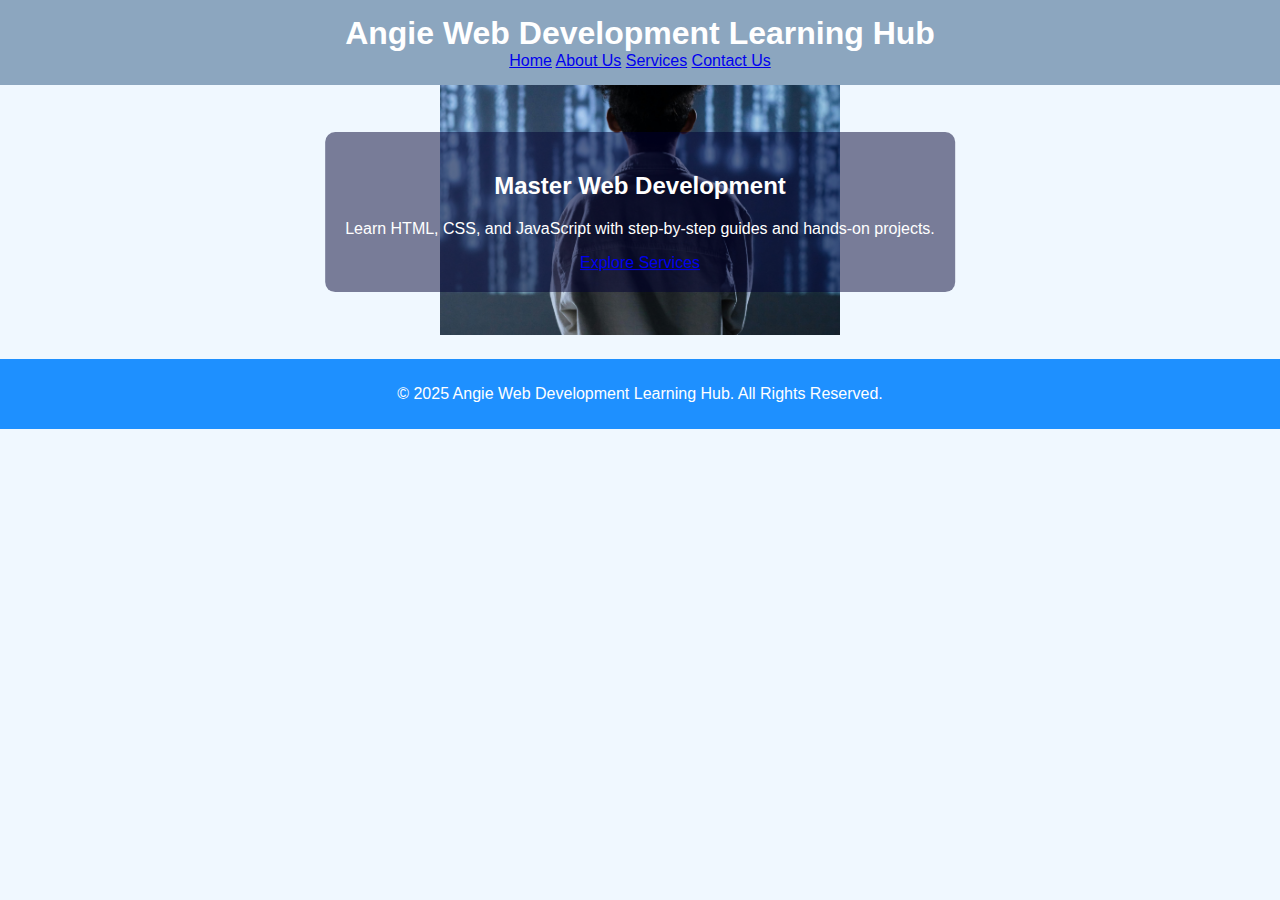
<file: index.html>
<!DOCTYPE html>
<html lang="en">
<head>
   <title>Angie Web Development Learning Hub | Home</title>
  <link rel="stylesheet" href="style.css">
</head>
<body>
  <header>
    <h1>Angie Web Development Learning Hub</h1>
    <nav>
    <a href="index.html">Home</a>
    <a href="about.html">About Us</a>
    <a href="services.html">Services</a>
    <a href="contact.html">Contact Us</a>
</nav>
  </header>

  <section class="hero">
    <img src="images/home.jpg" alt="Learning Hub" style="width:400px;height:250px;">
    <div class="hero-text">
      <h2>Master Web Development</h2>
      <p>Learn HTML, CSS, and JavaScript with step-by-step guides and hands-on projects.</p>
      <a href="services.html" class="btn">Explore Services</a>
    </div>
  </section>

  <footer>
    <p>&copy; 2025 Angie Web Development Learning Hub. All Rights Reserved.</p>
  </footer>
</body>
</html>
</file>
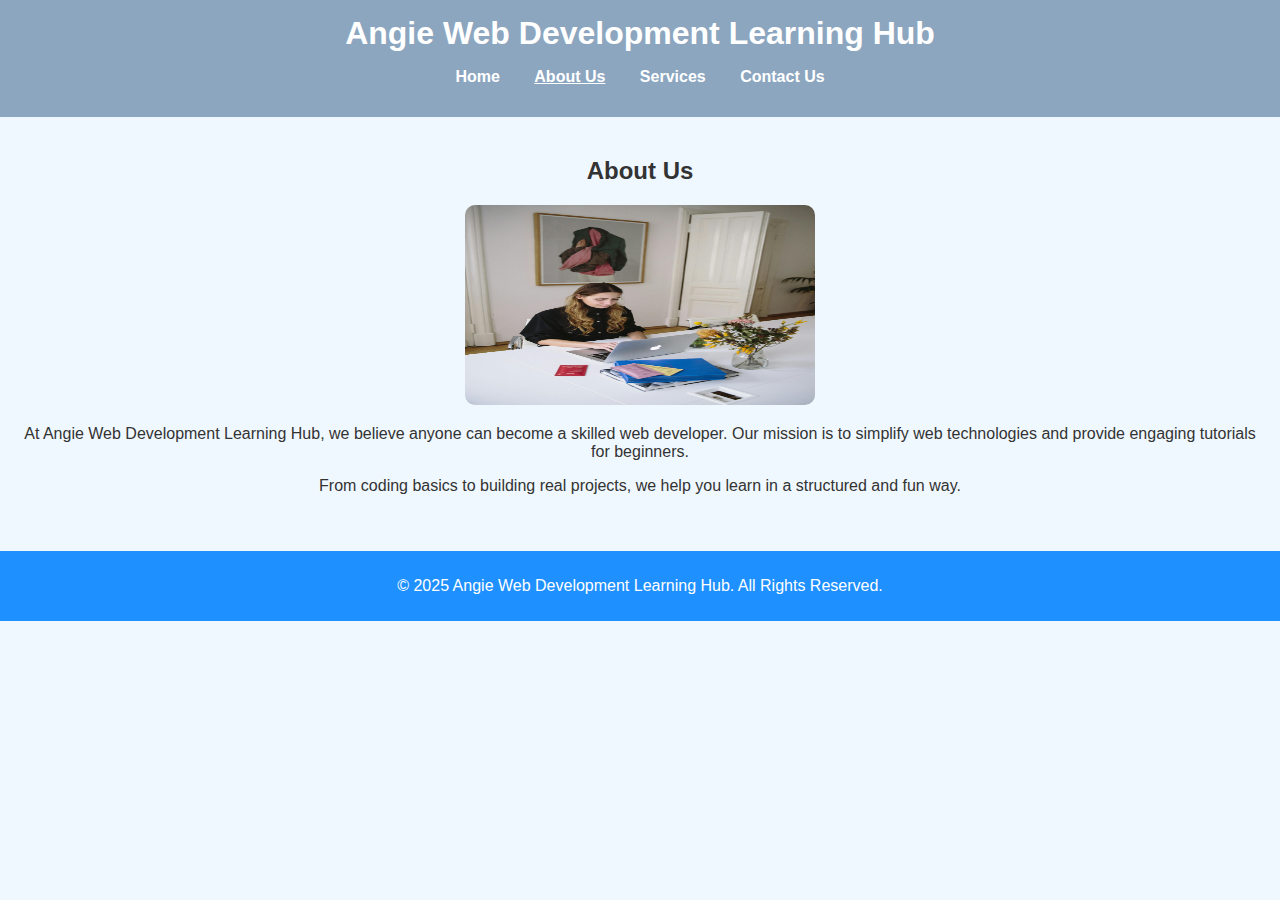
<file: about.html>
<!DOCTYPE html>
<html lang="en">
<head>
  <meta charset="UTF-8">
  <meta name="viewport" content="width=device-width, initial-scale=1.0">
  <title>About Us | Angie Web Hub</title>
  <link rel="stylesheet" href="style.css">
</head>
<body>
  <header>
    <h1>Angie Web Development Learning Hub</h1>
    <nav>
      <ul>
        <li><a href="index.html">Home</a></li>
        <li><a class="active" href="about.html">About Us</a></li>
        <li><a href="services.html">Services</a></li>
        <li><a href="contact.html">Contact Us</a></li>
      </ul>
    </nav>
  </header>

  <section class="content">
    <h2>About Us</h2>
    <img src="images/about.jpg" alt="About Angie Hub" style="width:350px;height:200px;">

    <p>
      At Angie Web Development Learning Hub, we believe anyone can become a skilled web developer. 
      Our mission is to simplify web technologies and provide engaging tutorials for beginners.
    </p>
    <p>
      From coding basics to building real projects, we help you learn in a structured and fun way.
    </p>
  </section>

  <footer>
    <p>&copy; 2025 Angie Web Development Learning Hub. All Rights Reserved.</p>
  </footer>
</body>
</html>
</file>
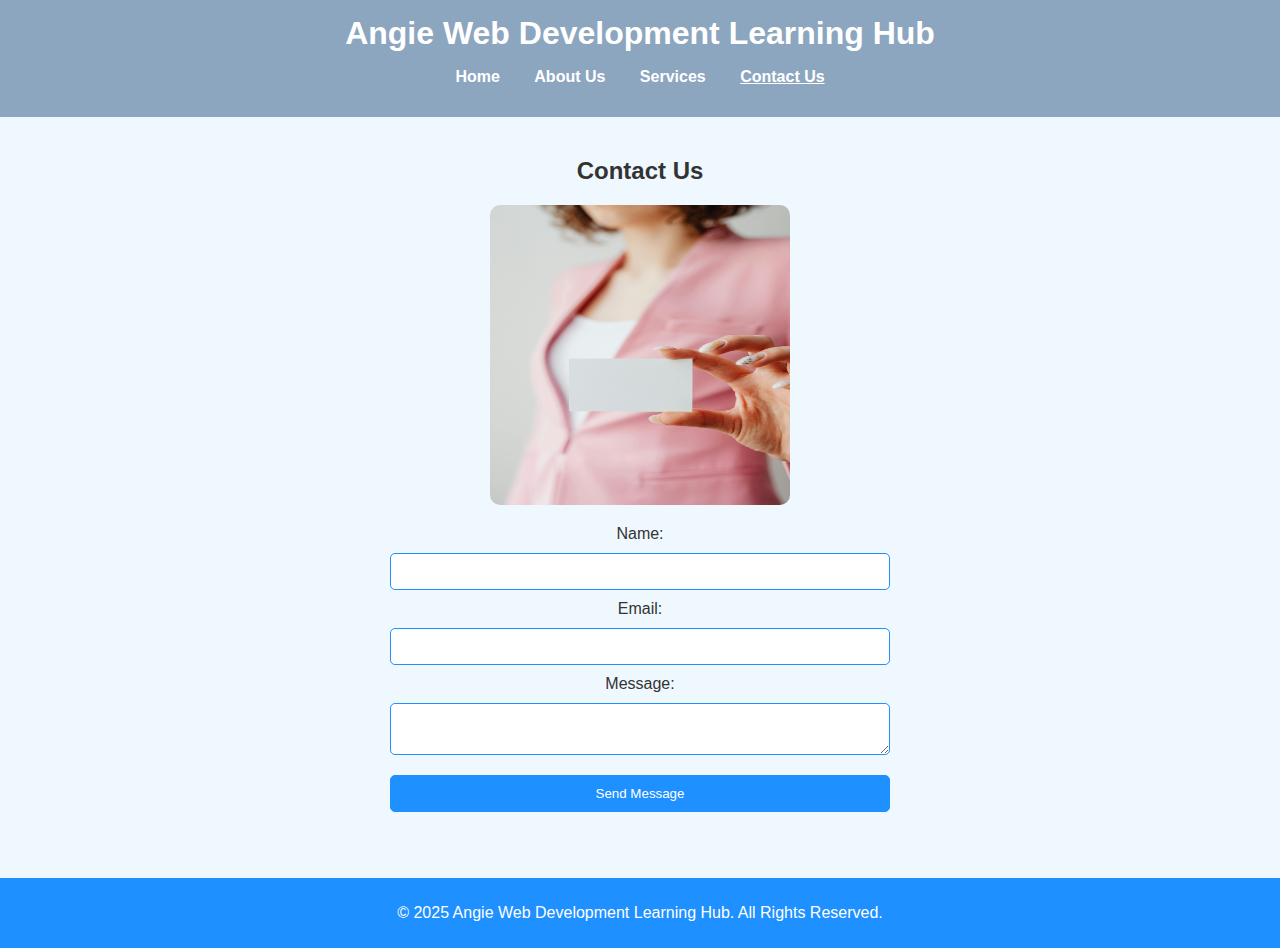
<file: contact.html>
<!DOCTYPE html>
<html lang="en">
<head>
  <meta charset="UTF-8">
  <meta name="viewport" content="width=device-width, initial-scale=1.0">
  <title>Contact Us | Angie Web Hub</title>
  <link rel="stylesheet" href="style.css">
  <script src="script.js" defer></script>
</head>
<body>
  <header>
    <h1>Angie Web Development Learning Hub</h1>
    <nav>
      <ul>
        <li><a href="index.html">Home</a></li>
        <li><a href="about.html">About Us</a></li>
        <li><a href="services.html">Services</a></li>
        <li><a class="active" href="contact.html">Contact Us</a></li>
      </ul>
    </nav>
  </header>

  <section class="content">
    <h2>Contact Us</h2>
    <img src="images/contact.jpg" alt="Contact Angie Hub" style="width:300px;height:300px;">
    <form id="contactForm">
      <label>Name:</label>
      <input type="text" id="name" required>

      <label>Email:</label>
      <input type="email" id="email" required>

      <label>Message:</label>
      <textarea id="message" required></textarea>

      <button type="submit">Send Message</button>
    </form>
    <p id="formMessage"></p>
  </section>

  <footer>
    <p>&copy; 2025 Angie Web Development Learning Hub. All Rights Reserved.</p>
  </footer>
</body>
</html>
</file>
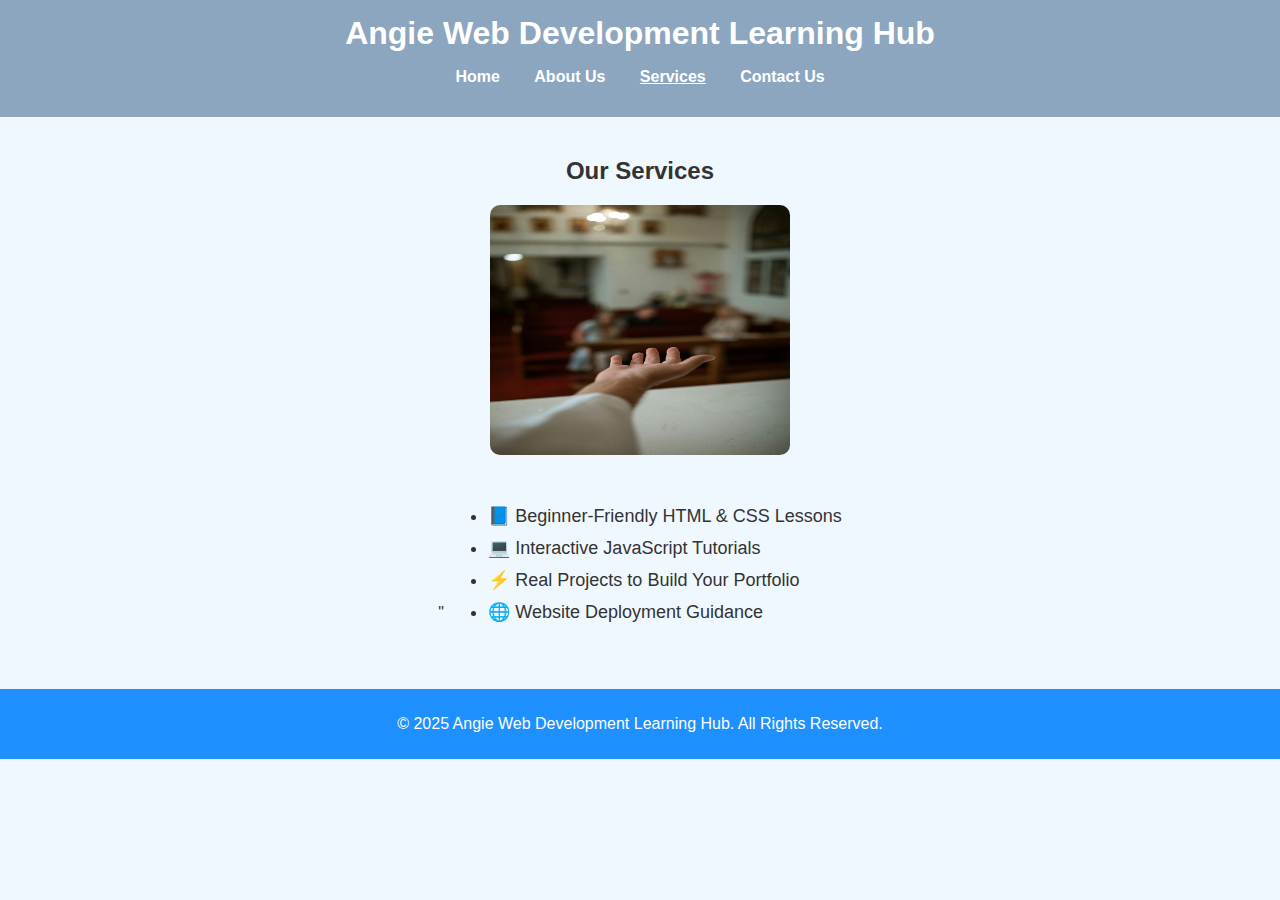
<file: services.html>
<!DOCTYPE html>
<html lang="en">
<head>
  <meta charset="UTF-8">
  <meta name="viewport" content="width=device-width, initial-scale=1.0">
  <title>Services | Angie Web Hub</title>
  <link rel="stylesheet" href="style.css">
</head>
<body>
  <header>
    <h1>Angie Web Development Learning Hub</h1>
    <nav>
      <ul>
        <li><a href="index.html">Home</a></li>
        <li><a href="about.html">About Us</a></li>
        <li><a class="active" href="services.html">Services</a></li>
        <li><a href="contact.html">Contact Us</a></li>
      </ul>
    </nav>
  </header>

  <section class="content">
    <h2>Our Services</h2>
    <img src="images/service.jpg" alt="Services" style="width:300px;height:250px;">"
    <ul>
      <li>📘 Beginner-Friendly HTML & CSS Lessons</li>
      <li>💻 Interactive JavaScript Tutorials</li>
      <li>⚡ Real Projects to Build Your Portfolio</li>
      <li>🌐 Website Deployment Guidance</li>
    </ul>
  </section>

  <footer>
    <p>&copy; 2025 Angie Web Development Learning Hub. All Rights Reserved.</p>
  </footer>
</body>
</html>
</file>
<file: style.css>
/* General Styles */
body {
  font-family: Arial, sans-serif;
  margin: 0;
  padding: 0;
  background: #f0f8ff;
  color: #333;
}

/* Header */
header {
  background: #8ca6bf;
  color: white;
  padding: 15px;
  text-align: center;
}

header h1 {
  margin: 0;
}

/* Navigation */
nav ul {
  list-style: none;
  padding: 0;
}

nav ul li {
  display: inline-block;
  margin: 0 15px;
}

nav ul li a {
  color: white;
  text-decoration: none;
  font-weight: bold;
}

nav ul li a.active,
nav ul li a:hover {
  text-decoration: underline;
}

/* Hero Section */
.hero {
  position: relative;
  text-align: center;
}

.hero img {
  width: 100%;
  max-height: 400px;
  object-fit: cover;
}

.hero-text {
  position: absolute;
  top: 50%;
  left: 50%;
  transform: translate(-50%, -50%);
  color: white;
  background: rgba(0, 0, 50, 0.5);
  padding: 20px;
  border-radius: 10px;
}

/* Content */
.content {
  padding: 20px;
  text-align: center;
}

.content img {
  max-width: 600px;
  width: 100%;
  margin: 20px auto;
  display: block;
  border-radius: 10px;
}

/* Services List */
.content ul {
  text-align: left;
  display: inline-block;
  margin-top: 20px;
}

.content ul li {
  margin: 10px 0;
  font-size: 18px;
}

/* Form */
form {
  display: flex;
  flex-direction: column;
  max-width: 500px;
  margin: auto;
}

form input, form textarea, form button {
  margin: 10px 0;
  padding: 10px;
  border: 1px solid #1e90ff;
  border-radius: 5px;
}

form button {
  background: #1e90ff;
  color: white;
  cursor: pointer;
  transition: 0.3s;
}

form button:hover {
  background: #005fcb;
}

/* Footer */
footer {
  background: #1e90ff;
  color: white;
  text-align: center;
  padding: 10px;
  margin-top: 20px;
}

/* Responsive */
@media (max-width: 768px) {
  nav ul li {
    display: block;
    margin: 10px 0;
  }

 .hero {
  position: relative;
}

.hero img {
  width: 100%;
  max-height: 400px;
  object-fit: cover;
  filter: brightness(70%); /* darkens image slightly */
}

.hero-text {
  position: absolute;
  top: 50%;
  left: 50%;
  transform: translate(-50%, -50%);
  color: white;
  text-align: center; }
}
</file>
